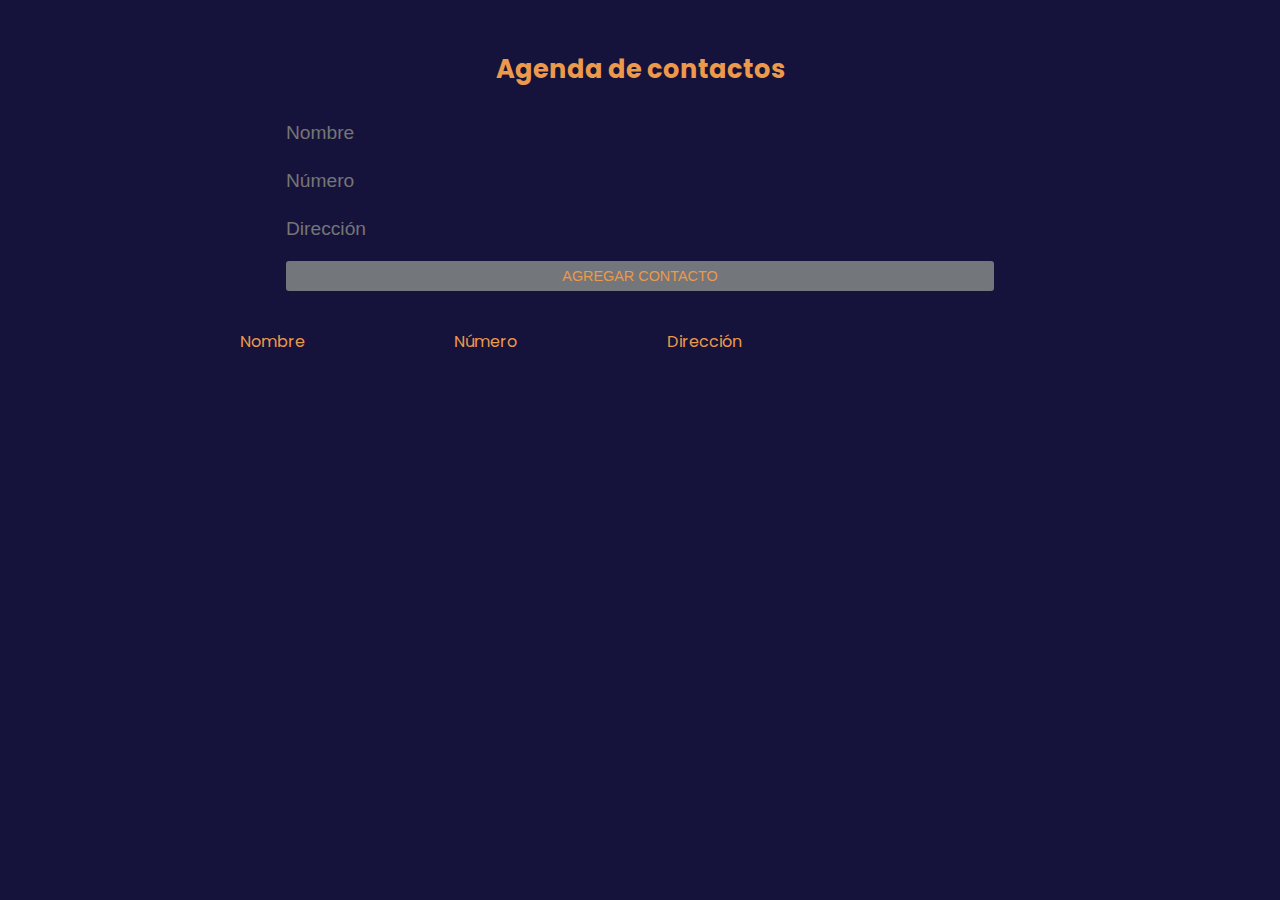
<file: index.html>
<!DOCTYPE html>
<html lang="es">

<head>
    <meta charset="UTF-8">
    <meta http-equiv="X-UA-Compatible" content="IE=edge">
    <meta name="viewport" content="width=device-width, initial-scale=1.0">
    <link rel="preconnect" href="https://fonts.googleapis.com">
    <link rel="preconnect" href="https://fonts.gstatic.com" crossorigin>
    <link href="https://fonts.googleapis.com/css2?family=Poppins:wght@200;400&display=swap" rel="stylesheet">
    <link rel="stylesheet" href="https://fonts.googleapis.com/css2?family=Material+Symbols+Outlined:opsz,wght,FILL,GRAD@48,400,0,0" />
    <link rel="stylesheet" href="main.css">
    <title>Agenda de contactos</title>
</head>

<body>
    <section class="container">
        <h1>Agenda de contactos</h1>
        <!-- Formulario de datos a ingresar -->
        <div class="formulario">
            <input type="text" class="nombre" placeholder="Nombre">
            <input type="number" class="numero" placeholder="Número">
            <input type="text" class="direccion" placeholder="Dirección">

            <button class="btn--agregarContacto">Agregar contacto</button>

        </div>

        <!-- section resultados -->

        <section class="listado">
            <div class="titulos">
                <p>Nombre</p>
                <p>Número</p>
                <p>Dirección</p>
                <p></p>
                <p></p>
            </div>
        </section>
    </section>

    <script src="funciones.js"></script>
    <script src="app.js"></script>
</body>

</html>
</file>
<file: main.css>
:root {
    --backgroundColor: #15133C;
    --letterColor: #EC994B;
    --formulario: #73777B;
    --linksColor: #F1EEE9;
  }
  
  * {
    margin: 0%;
    padding: 0%;
    box-sizing: border-box;
    color: var(--letterColor);
  }

  html {
    font-family: 'Poppins', sans-serif;
    
  }

  /* Deshabilitar flechas del input number */
  input[type=number]::-webkit-inner-spin-button,
  input[type=number]::-webkit-outer-spin-button {
  -webkit-appearance: none;
  margin: 0;
  }
  
  body {
    background-color: var(--backgroundColor);
    min-width: 400px;
  }
  
  ul,
  li {
    text-decoration: none;
    list-style: none;
  }
  
  a {
    text-decoration: none;
    color: var(--linksColor);
  }

  /*  ---------------------  */

.container {
  width: 100%;
  height: 100vh;
  padding: 50px 50px 0;
}

.container h1 {
  font-size: 1.6rem;
  text-align: center;
  margin-bottom: 20px;
}

.formulario {
  display: flex;
  flex-direction: column;
  justify-content: center;
  width: 60%;
  text-align: center;
  margin: 0 auto;
}

.formulario input {
  margin: .5rem 0;
  font-size: .9rem;
  font-weight: 100;
  background: none;
  outline: none;
  border: none;
  color: white;
  line-height: 2rem;
}

.formulario input:focus {
  border-bottom: 1px solid var(--letterColor);
}

.formulario .btn--agregarContacto {
  margin: .5rem 0;
  background-color: var(--formulario);
  border: none;
  border-radius: 3px;
  padding: 7px 0;
  font-weight: 400;
  font-size: .9rem;
  outline: none;
  text-transform: uppercase;
}

.listado {
  display: flex;
  /* justify-content: center; */
  margin-top: 30px;
  flex-direction: column;
}

.titulos {
  display: flex;
  flex-direction: row;
  justify-content: space-between;
}

.listado--contactos {
  display: flex;
  flex-direction: row;
  justify-content: space-between;
  font-size: .9rem;
  margin: 10px 0 10px 0;
}

.listado--contactos h3 {
  font-weight: normal;
  color: white;
}

.icono {
  color: tomato;
  cursor: pointer;
  outline: none;
}



@media (min-width: 650px) {

  .formulario input {
    margin: .5rem 0;
    font-size: 1.2rem;
    font-weight: 100;
    background: none;
    outline: none;
    border: none;
    color: white;
    line-height: 2rem;
  }

  .listado {
    display: flex;
    max-width: 800px;
    /* justify-content: center; */
    margin: 30px auto 0;
    flex-direction: column;
  }

}
</file>
